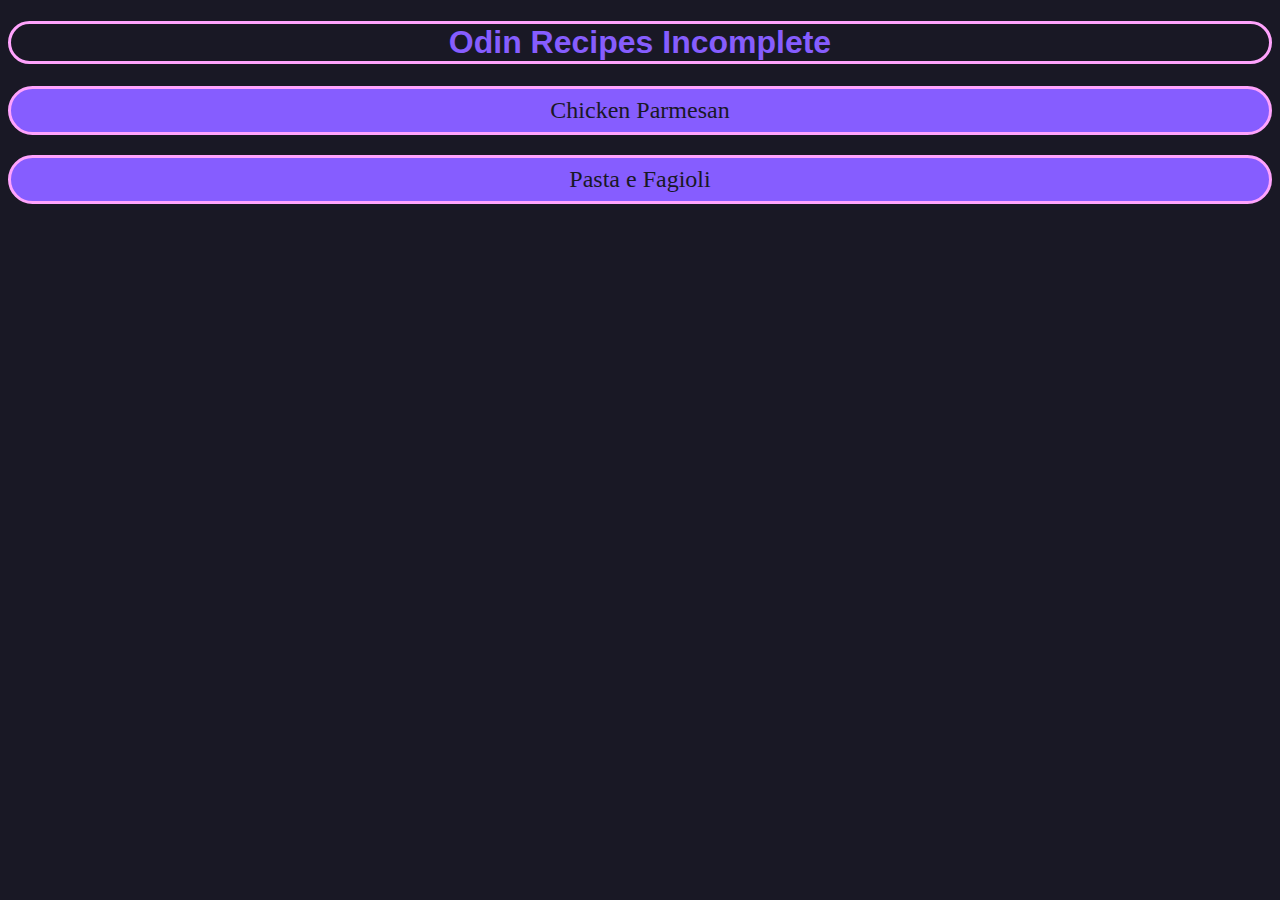
<file: index.html>
<!doctype html>
<html lang="en">
    <head>
        <meta charset="UTF-8" />
        <title>Odin Recipes</title>
        <link rel="stylesheet" href="./styles/styles.css" />
    </head>

    <body>
        <h1>Odin Recipes Incomplete</h1>

        <div class="recipe-list">
            <a href="./recipes/chicken-parm.html">Chicken Parmesan</a>
            <a href="./recipes/pasta-e-fagioli.html">Pasta e Fagioli</a>
        </div>
    </body>
</html>
</file>
<file: styles/styles.css>
body {
    color: #E384FF;
    background-color: #191825;
}

h1, h2, h3, h4, h5, h6 {
    color: #865DFE;
    text-align: center;
    font-family: "Copperplate", sans-serif;
    border: 3px #FFA3FD solid;
    border-radius: 25px;
}

p {
    text-align: center;
}

a {
    display: block;
    padding: 8px;
    border: 3px #FFA3FD solid;
    margin: 20px auto;
    border-radius: 25px;
    color: #191825;
    background-color: #865DFF;
    font-size: 24px;
    text-align: center;
    text-decoration: none;
}

img {
    display: block;
    width: auto;
    height: auto;
    margin: 0 auto;
    border-radius: 25px;
}
</file>
